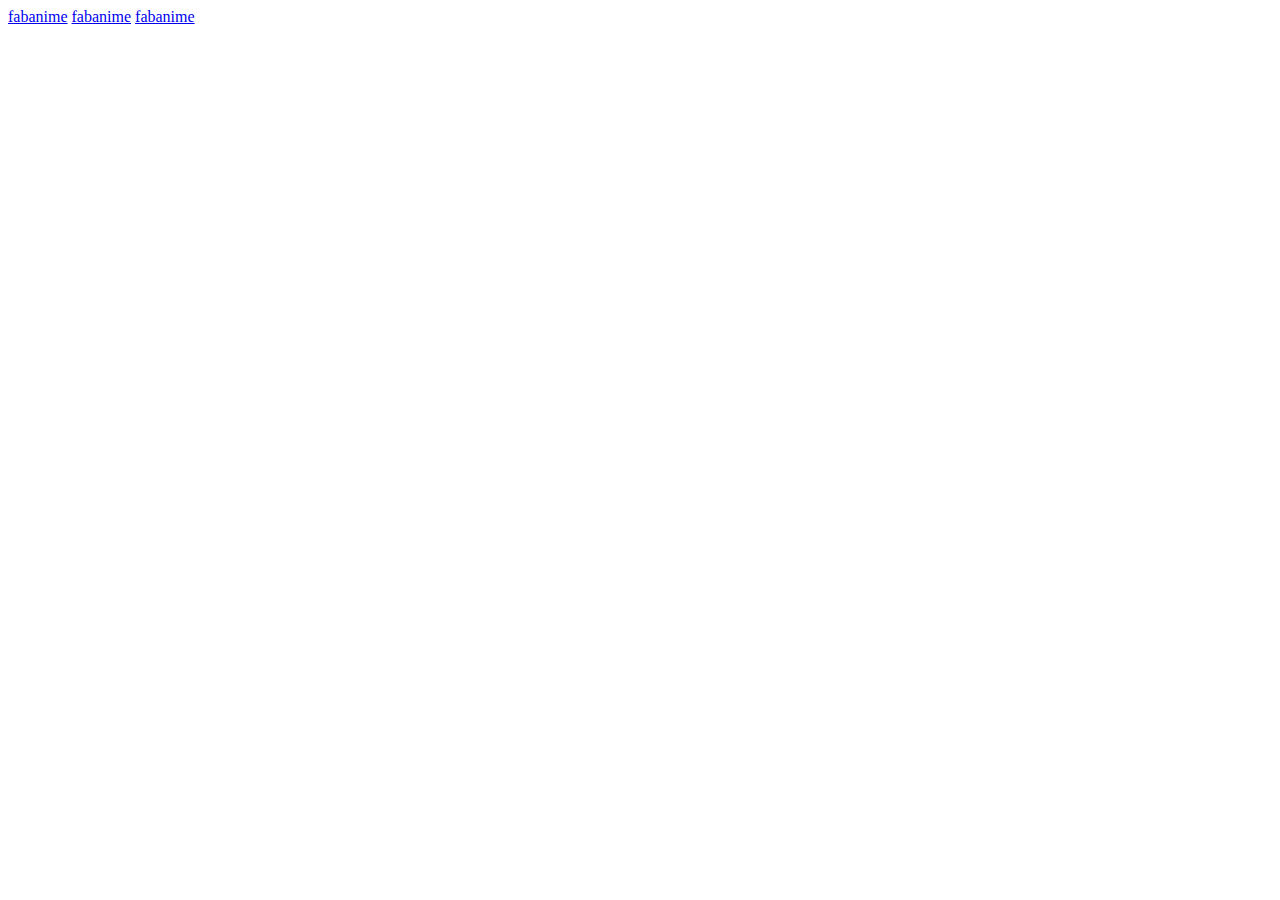
<file: index.html>
<!DOCTYPE html>
<html lang="en">
<head>
    <meta charset="UTF-8">
    <meta name="viewport" content="width=device-width, initial-scale=1.0">
    <title>Document</title>
</head>
<body>
    <a href="pages/fabanime.html">fabanime</a>
    <a href="pages/letorder.html">fabanime</a>
    <a href="pages/shortenstring.html">fabanime</a>
</body>
</html>
</file>
